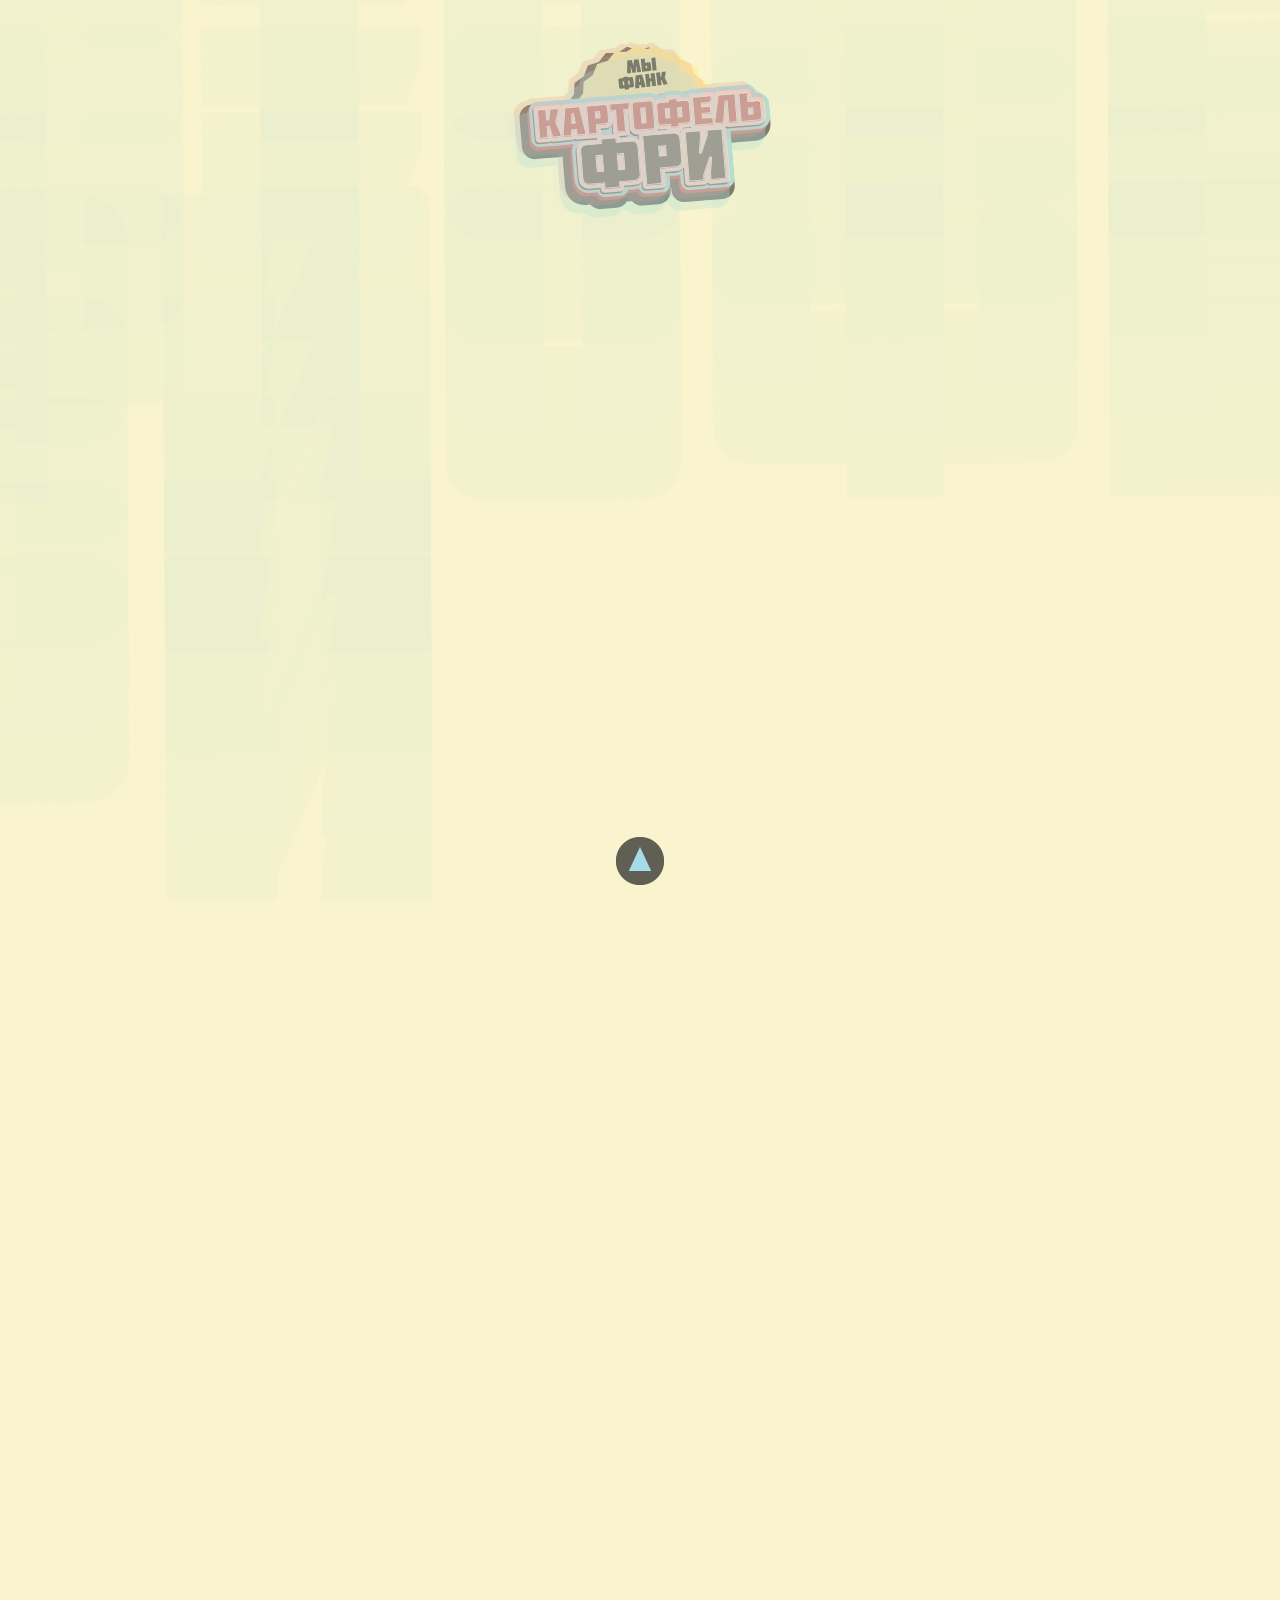
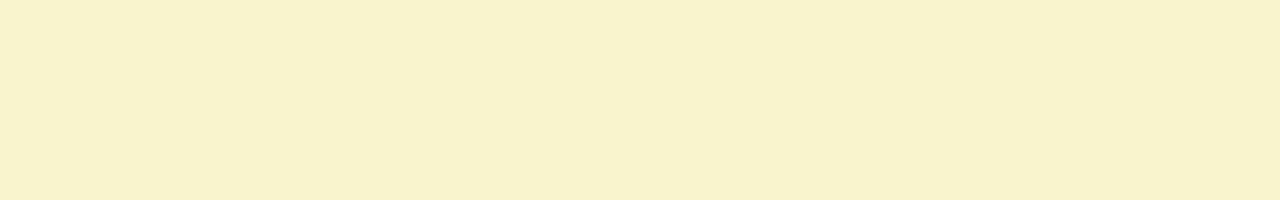
<file: index.html>
<!doctype html>
<html>
  <head>
    <meta charset="utf-8">
    <meta name="viewport" content="width=device-width,initial-scale=1.0">
    <meta http-equiv="X-UA-Compatible"content="ie=edge">
    <link rel="stylesheet" href="bootstrap.min.css">
    <link rel="stylesheet" href="style.css">


  </head>
  <body>
    <!--<nav>
      <div id="albumNav" class="sidenav">
        <a href="javascript:void(0)" class="closebtn" onclick="closeNav()">&times;</a>
        <a href="about.html">About</a>
        <a href="turnoffstory.html">Turn Off Story</a>
        <a href="middle.html">Middle</a>
      </div>

      <span onclick="openNav()"><img src="assets/menu-icon-24px-01.png"></span>
    </nav>-->


<!--SWIPE PAGES!**********************************************************************************************-->
  <div class="container-fluid no-padding" id="swipe-container">
    <div class="container-fluid no-padding" id="cover">
      <div class="row" id="cover-row">
        <div class="col">
            <img src="assets/FrenchFriesLogo.svg" id="logo" class="mx-auto d-block">
            <img src="assets/blueText.svg" id="bluetxt-cvr">


        </div>
      </div>

    </div>

    <div class="container-fluid no padding" id="middle">
      <div class="row" id="middle1row">
        <div class="col-8" id="mid1-1">
          <p id="thanks">
            French Fries would like to thank the people of Russia for taking us into their hearts and
            making the live shows unforgettable. We couldn’t do it without you, we hope you dig the
            album! Big thanks to Dom Casual for your wisdom behind the desk and Harry
            Kern for the artwork and photography. We would like to say a massive thank you to
            The Nasties, Hot Cross Buns, Funk Comrades and the Baltic Funk family who made the
            tour so special, we love you all, your albums are next! A big thanks to all the Russian
            radio stations who supported and continue to support us.
          </p>

          <p id="copyright">
            All compositions copyright 1978 Baltic Funk Music.
            All rights reserved. Produced by French Fries for Baltic Funk Music.
          </p>

          <p id="engineers">
            Engineers: Dom Casual and Marat Ivanov.
            Sleeve artwork/photography: Harry Kern.
          </p>

          <img id="logos" class="img-responsive" src="assets/logos-01.png"/>

          <img id="we-funk-txt1" src="assets/type1.svg" />
          <img id="we-funk-txt2" src="assets/type2.svg" />
          <img id="we-funk-txt3" src="assets/type3.svg" />
          <img id="we-funk-txt4" src="assets/type3.svg" />

        </div>
        <div class="col" id="mid1-2">
          <img id="mid-1-pic" class="img-responsive" src="assets/mid-1-photo-01.png"/>
        </div>
      </div>
    </div>

    <div class="container-fluid no padding" id="middle2">
      <div class="row" id="middle2row">
        <div class="col-sm-12" id="mid2-1">
          <img class="img-fluid" src="assets/yaroslav-blk-grdnt.png" id="yaroslav-grdnt" />
          <img class="img-fluid" src="assets/alexei-blk-grdnt.png" id="alexei-grdnt" />
          <img class="img-fluid" src="assets/marat-blk-grdt-01.png" id="marat-grdnt" />
          <img class="img-fluid" src="assets/background-texture-middle-01.svg" id="texture2" />
          <img class="img-fluid" src="assets/blue-gradient.svg" id="blue-grdnt" />
          <img class="img-fluid" src="assets/red-gradient.svg" id="red-grdnt" />
          <img class="img-fluid" src="assets/yellow-gradient.svg" id="yellow-grdnt" />

      <div id="column-1">
        <div id="strawberry">
          <p id="strawberry-title" class="title-style">
            Strawberry
          </p>

          <div id="strawberry-credits" class="credit-style">
            <p>(Fedorov/Ivanov)</p>
            <p>Drums: Yaroslav Fedorov</p>
            <p>Bass: Marat Ivanov</p>
            <p>Keys/Synth: Alexei Vasiliev/Marat Ivanov</p>
          </div>
        </div>

        <div id="this-time">
          <p id="this-time-title" class="title-style">
            This Time
          </p>

          <div id="this-time-credits" class="credit-style">
            <p>(Fedorov/Ivanov/Vasiliev)</p>
            <p>Drums: Yaroslav Fedorov</p>
            <p>Bass: Marat Ivanov</p>
            <p>Keys/Synth: Alexei Vasiliev</p>
          </div>
        </div>

        <div id="dont-ever">
          <p id="dont-ever-title" class="title-style">
            Don't Ever
          </p>

          <div id="dont-ever-credits" class="credit-style">
            <p>(Fedorov/Ivanov/Vasiliev)</p>
            <p>Drums: Yaroslav Fedorov</p>
            <p>Bass: Marat Ivanov</p>
            <p>Keys/Synth: Alexei Vasiliev</p>
          </div>
        </div>

      </div>

      <div id="column-2">

        <div id="creepin">
          <p id="creepin-title" class="title-style">
            Creepin'
          </p>

          <div id="creepin-credits" class="credit-style">
            <p>(Fedorov/Ivanov)</p>
            <p>Drums: Yaroslav Fedorov</p>
            <p>Percussion: Vadim Kuznetsov</p>
            <p>Bass: Marat Ivanov</p>
            <p>Keys: Marat Ivanov</p>
          </div>
        </div>

        <div id="queen-of-soul">
          <p id="queen-of-soul-title" class="title-style">
            Queen Of Soul
          </p>
          <div id="queen-of-soul-credits" class="credit-style">
            <p>(Fedorov/Ivanov/Vasiliev)</p>
            <p>Drums: Yaroslav Fedorov</p>
            <p>Bass: Marat Ivanov</p>
            <p>Keys/Synth: Alexei Vasiliev</p>
          </div>
        </div>

        <div id="set-for-stun">
          <p id="set-for-stun-title" class="title-style">
            Set For Stun
          </p>

          <div id="set-for-stun-credits" class="credit-style">
            <p>(Fedorov/Ivanov/Vasiliev)</p>
            <p>Drums: Yaroslav Fedorov</p>
            <p>Bass: Marat Ivanov</p>
            <p>Keys/Synth: Alexei Vasiliev</p>
          </div>
        </div>

      </div>



      <div id="column-3">
        <div id="stutter">
          <p id="stutter-title" class="title-style">
            Stutter
          </p>

          <div id="stutter-credits" class="credit-style">
            <p>(Ivanov)</p>
            <p>Drums: Yaroslav Fedorov</p>
            <p>Bass: Marat Ivanov</p>
            <p>Keys/Synth: Alexei Vasiliev</p>
          </div>
        </div>

        <div id="scuba">
          <p id="scuba-title" class="title-style">
            Scuba
          </p>

          <div id="scuba-credits" class="credit-style">
            <p>(Ivanov)</p>
            <p>Bass: Marat Ivanov</p>
            <p>Keys/Synth: Marat Ivanov</p>
          </div>
        </div>

      <div id="feel-real">
        <p id="feel-real-title" class="title-style">
          Feel Real
        </p>

        <div id="feel-real-credits" class="credit-style">
          <p>(Fedorov/Ivanov/Vasiliev)</p>
          <p>Drums: Yaroslav Fedorov</p>
          <p>Bass: Marat Ivanov</p>
          <p>Keys/Synth: Alexei Vasiliev</p>
          <p>Vocal: Irena Pasternak</p>
        </div>
      </div>


      </div>


        </div>


      </div>
    </div>

    <div class="container-fluid no padding" id="back">
      <div class="row" id="row-back">
        <div class="col">
          <img src="assets/backBandShot.png" id="band-back">
          <img src="assets/blueText.svg" id="bluetxt">
          <img src="assets/pinkText-01.svg" id="pinktext">
        </div>
        <div class="col" id="tracks-col-1">

            <p class="thick">1. Strawberry</p>
            <p class="thick">2. This Time</p>
            <p class="thick">3. Don't Ever</p>
            <p class="thick">4. Creepin'</p>
            <p class="thick">5. Queen Of Soul</p>
            <p class="thick">6. Set For Stun</p>
            <p class="thick">7. Stutter</p>
            <p class="thick">8. Scuba</p>
            <p class="thick">9. Feel Real</p>
        </div>
        <div class="col">
        </div>
      </div>
    </div>
  </div>


<!--AUDIO PLAYER!**********************************************************************************************-->
      <div class="container-fluid no-padding" id="audioplyr-cont">
        <div class="row">
          <div class="col">
            <img src="assets/audioplayer-btn-72.png" id="audio-btn">
            <!--<img src="assets/audioplayer-btn-72.png" id="audio-btn" class="mx-auto d-block">-->
            <div class="audio-player" id="player">
              <div class="controllers">
                  <img src="assets/back.svg" id="skip-back" width=50px onclick="previous()">
                  <img src="assets/play.svg" id="play-pause" width=80px onclick="playOrPauseSong(this)">
                  <img src="assets/forward.svg" id="skip-fwd"  width=50px onclick="next()">
                  <input id="songSlider" class="song-slider" type="range" min="0" step="1" onchange="seekSong()"></input>
                  </div>
                  <div>
                    <div id="currentTime" class="current-time">00:00</div>
                    <!--<div id="duration" class="duration">00:00</div>-->
                    <div id="songTitle" class="song-title">Song title here</div>
                  </div>
              </div>
            </div>
          </div>
        </div>

    <script src="main.js"></script>
    <script src="swipey.js"></script>
  </body>
  </html>
</file>
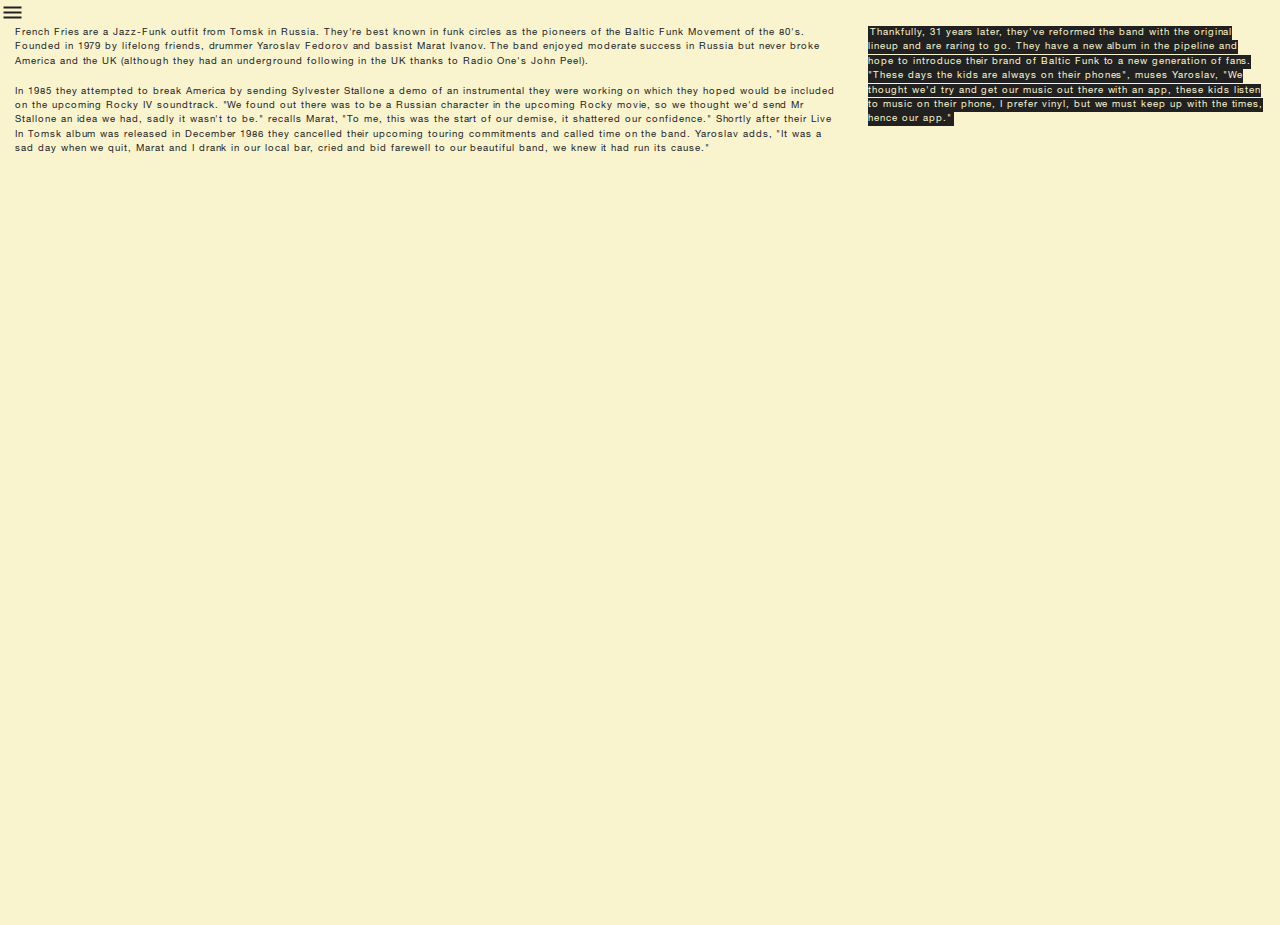
<file: about.html>
<!doctype html>
<html>
  <head>
    <meta charset="utf-8">
    <meta name="viewport" content="width=device-width,initial-scale=1.0">
    <meta http-equiv="X-UA-Compatible"content="ie=edge">
    <link rel="stylesheet" href="bootstrap.min.css">
    <link rel="stylesheet" href="style.css">


  </head>
  <body>
  <nav>
    <div id="albumNav" class="sidenav">
      <a href="javascript:void(0)" class="closebtn" onclick="closeNav()">&times;</a>
      <a href="index.html">Home</a>
      <a href="turnoffstory.html">Turn Off Story</a>
      <a href="middle.html">Middle</a>
    </div>

    <span onclick="openNav()"><img src="assets/menu-icon-24px-01.png"></span>
  </nav>

<div class="container-fluid">
  <div class="row">
    <div class="col-sm-12 col-md-8">

    <p>French Fries are a Jazz-Funk outfit from Tomsk in Russia. They're best known in funk circles as the pioneers of the Baltic Funk Movement of the 80's. Founded in 1979 by lifelong friends, drummer Yaroslav Fedorov and bassist Marat Ivanov. The band enjoyed moderate success in Russia but never broke America and the UK (although they had an underground following in the UK thanks to Radio One's John Peel).</p>

    <br>
    <p> In 1985 they attempted to break America by sending Sylvester Stallone a demo of an instrumental they were working on which they hoped would be included on the upcoming Rocky IV soundtrack. "We found out there was to be a Russian character in the upcoming Rocky movie, so we thought we'd send Mr Stallone an idea we had, sadly it wasn't to be." recalls Marat, "To me, this was the start of our demise, it shattered our confidence." Shortly after their Live In Tomsk album was released in December 1986 they cancelled their upcoming touring commitments and called time on the band. Yaroslav adds, "It was a sad day when we quit, Marat and I drank in our local bar, cried and bid farewell to our beautiful band, we knew it had run its cause."
    </p>
        </div>
    <div class="col-sm-12 col-md-4">
      <p> <mark>Thankfully, 31 years later, they've reformed the band with the original lineup and are raring to go. They have a new album in the pipeline and hope to introduce their brand of Baltic Funk to a new generation of fans. "These days the kids are always on their phones", muses Yaroslav, "We thought we'd try and get our music out there with an app, these kids listen to music on their phone, I prefer vinyl, but we must keep up with the times, hence our app."</mark></p>
      </div>
  </div>
</div>












  <script src="main.js"></script>
  </body>
  </html>
</file>
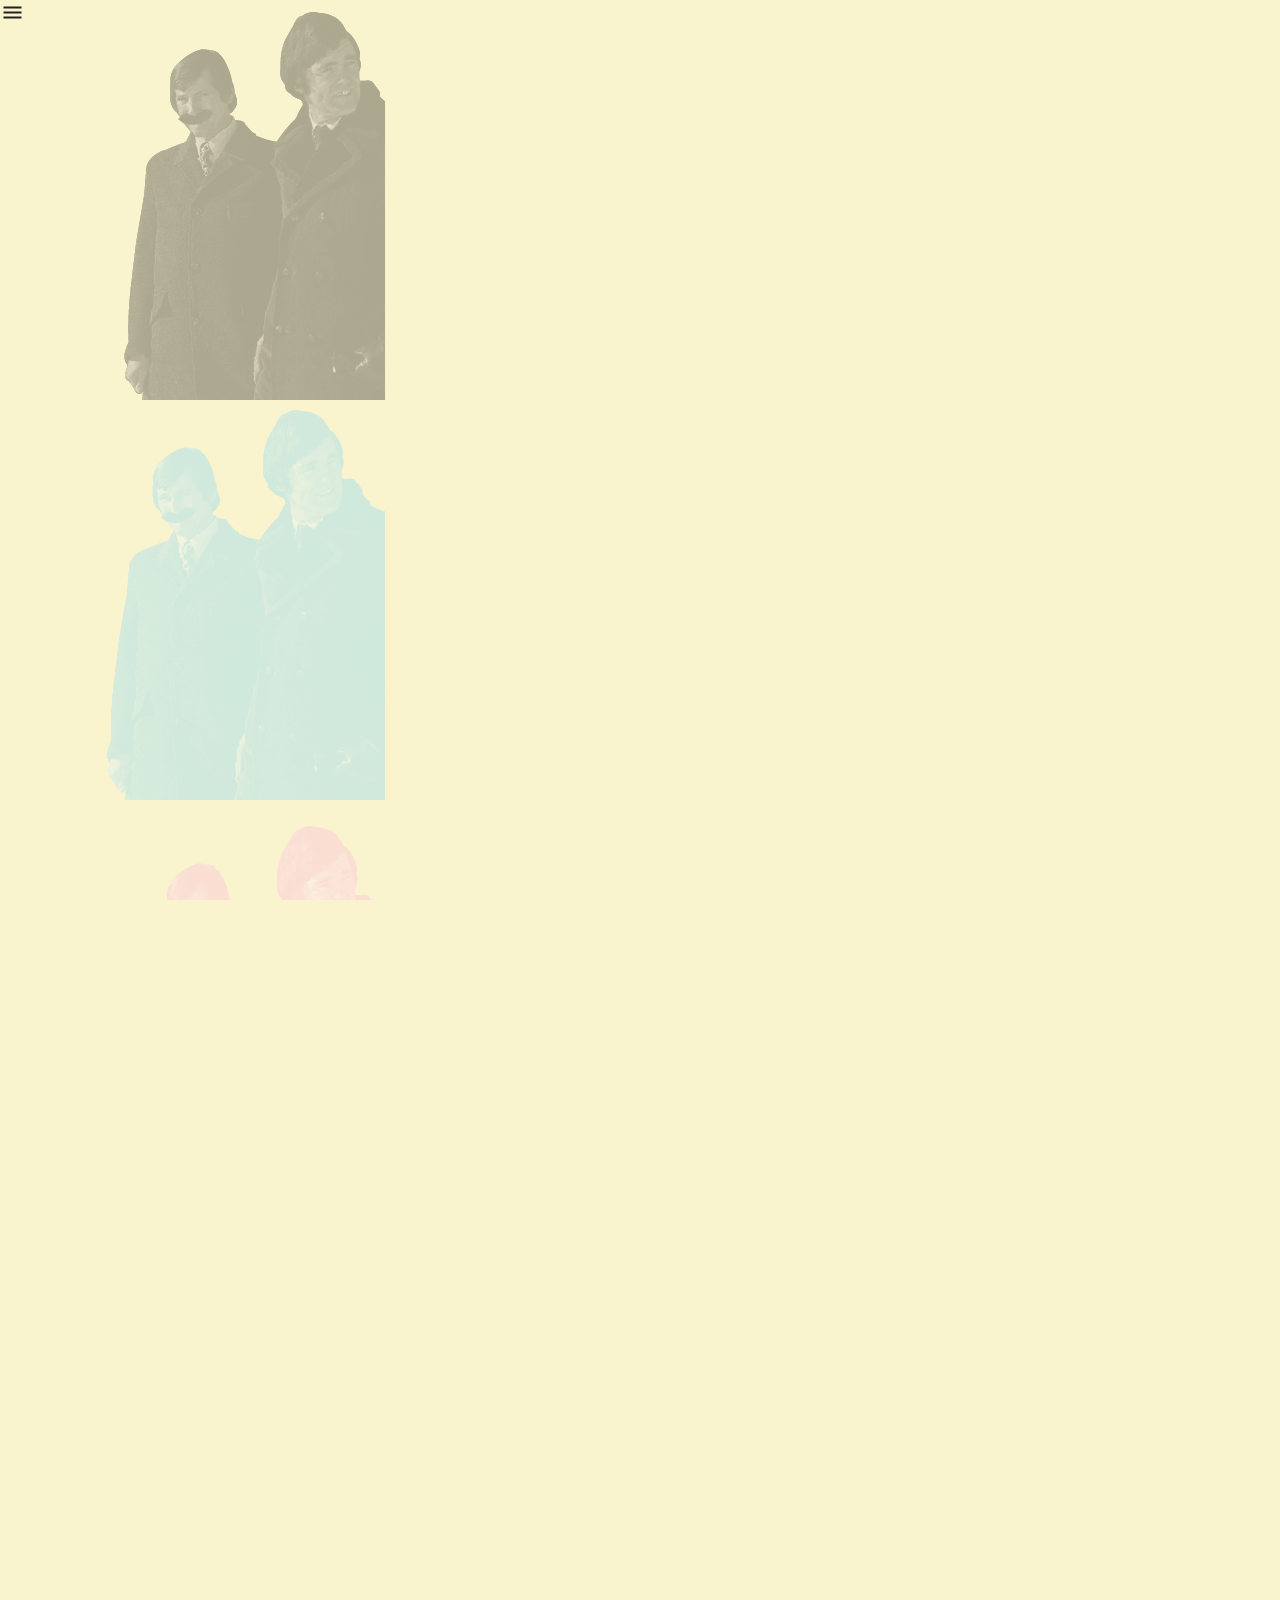
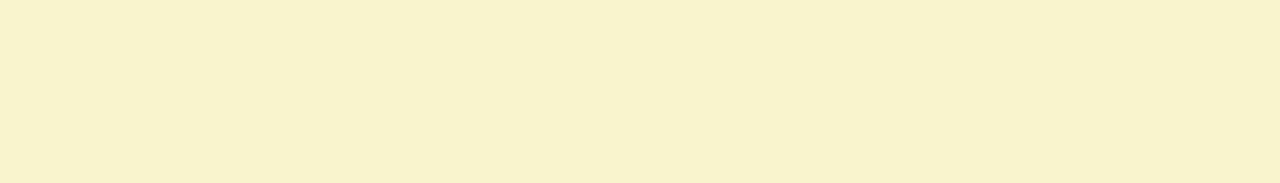
<file: middle.html>
<!doctype html>
<html>
  <head>
    <meta charset="utf-8">
    <meta name="viewport" content="width=device-width,initial-scale=1.0">
    <meta http-equiv="X-UA-Compatible"
    content="ie=edge">
    <link rel="stylesheet" href="bootstrap.min.css">
    <link rel="stylesheet" href="style.css">
    <script src="pinch-zoom.umd.js"></script>



  </head>
  <body>
    <nav>
      <div id="albumNav" class="sidenav">
        <a href="javascript:void(0)" class="closebtn" onclick="closeNav()">&times;</a>
        <a href="index.html">Home</a>
        <a href="about.html">About</a>
        <a href="turnoffstory.html">Turn Off Story</a>
      </div>

      <span onclick="openNav()"><img src="assets/menu-icon-24px-01.png" id="menu-icon"></span>
    </nav>

    <div class="container" id="gatefold">
      <div class="pinch-zoom">
        <div id="maratyaroslav"><img src="assets/maratyaroslav1.png" class="img-fluid" alt="responsive image"></div>
        <div id="maratyaroslavblue"><img src="assets/maratyaroslav1blue.png" class="img-fluid" alt="responsive image"></div>
        <div id="maratyaroslavpink"><img src="assets/maratyaroslav1pink.png" class="img-fluid" alt="responsive image"></div>
        <div id="wefunk-pink"><img src="assets/type2.svg" class="img-fluid" alt="responsive image"></div>
        <div id="wefunk-blue"><img src="assets/type3.svg" class="img-fluid" alt="responsive image"></div>
      </div>
    </div>


    <script src="main.js"></script>
</body>
</html>
</file>
<file: style.css>
html {
  height: 100%;
  width: 100%;
  overflow: hidden;
}

body {
  background-color: #f9f4cd;
  font-size: 0.6rem;
  letter-spacing: 0.1em;
  min-height: 100%;
  width: 100%;
  height: 100%;
  overflow: hidden;
  font-family: myFont;
}



p.thick {
  font-weight: bold;
  margin-top: 6px;
  margin-bottom: 2px;
  font-size: 0.8rem;
  letter-spacing: 0em;
}


p {
  margin-top: 1px;
  margin-bottom: 0px;
}

@font-face {
  font-family: myFont;
  src:url(assets/helveticaneue-lt-std-roman.otf);
}

/*sliders***************************************************************************************************/
input {
  width: 100%;
}
input[type=range] {
  -webkit-appearance: none;
  width: 100%;
  margin: -0.2px 0;
}
input[type=range]:focus {
  outline: none;
}
input[type=range]::-webkit-slider-runnable-track {
  width: 100%;
  height: 8.4px;
  cursor: pointer;
  box-shadow: 1px 1px 1px rgba(0, 0, 0, 0), 0px 0px 1px rgba(13, 13, 13, 0);
  background: #f9f4cd;
  border-radius: 0px;
  border: 0px solid rgba(1, 1, 1, 0.05);
}
input[type=range]::-webkit-slider-thumb {
  box-shadow: 0px 0px 0px rgba(0, 0, 0, 0), 0px 0px 0px rgba(13, 13, 13, 0);
  border: 0px solid rgba(0, 0, 0, 0);
  height: 8px;
  width: 10px;
  border-radius: 0px;
  background: #212121;
  cursor: pointer;
  -webkit-appearance: none;
  margin-top: 0.2px;
}
input[type=range]:focus::-webkit-slider-runnable-track {
  background: #fcf9e4;
}
input[type=range]::-moz-range-track {
  width: 100%;
  height: 8.4px;
  cursor: pointer;
  box-shadow: 1px 1px 1px rgba(0, 0, 0, 0), 0px 0px 1px rgba(13, 13, 13, 0);
  background: #f9f4cd;
  border-radius: 0px;
  border: 0px solid rgba(1, 1, 1, 0.05);
}
input[type=range]::-moz-range-thumb {
  box-shadow: 0px 0px 0px rgba(0, 0, 0, 0), 0px 0px 0px rgba(13, 13, 13, 0);
  border: 0px solid rgba(0, 0, 0, 0);
  height: 8px;
  width: 10px;
  border-radius: 0px;
  background: #212121;
  cursor: pointer;
}
input[type=range]::-ms-track {
  width: 100%;
  height: 8.4px;
  cursor: pointer;
  background: transparent;
  border-color: transparent;
  color: transparent;
}
input[type=range]::-ms-fill-lower {
  background: #f6efb6;
  border: 0px solid rgba(1, 1, 1, 0.05);
  border-radius: 0px;
  box-shadow: 1px 1px 1px rgba(0, 0, 0, 0), 0px 0px 1px rgba(13, 13, 13, 0);
}
input[type=range]::-ms-fill-upper {
  background: #f9f4cd;
  border: 0px solid rgba(1, 1, 1, 0.05);
  border-radius: 0px;
  box-shadow: 1px 1px 1px rgba(0, 0, 0, 0), 0px 0px 1px rgba(13, 13, 13, 0);
}
input[type=range]::-ms-thumb {
  box-shadow: 0px 0px 0px rgba(0, 0, 0, 0), 0px 0px 0px rgba(13, 13, 13, 0);
  border: 0px solid rgba(0, 0, 0, 0);
  width: 10px;
  border-radius: 0px;
  background: #212121;
  cursor: pointer;
  height: 8px;
}
input[type=range]:focus::-ms-fill-lower {
  background: #f9f4cd;
}
input[type=range]:focus::-ms-fill-upper {
  background: #fcf9e4;
}


.no-padding {
  padding-left: 0;
  padding-right: 0;
}

/*NAVIGATION*********************************************************************************************/
.sidenav {
  height: 100%;
  width: 0; /*change with js*/
  position: fixed;
  opacity: 0;/*change with js*/
  z-index: 1;
  top: 0;
  left: 0;
  background-color: #212121;
  overflow-x: hidden; /*disable horizontal scroll*/
  padding-top: 60px; /*content will be placed 60px from top*/
  transition: 0.5s;
}
#menu-icon {
  position:fixed;
}


/*MENU LINKS****************************************************************************************************/
.sidenav a {
  padding: 8px 8px 8px 32px;
  text-decoration: none;
  font-size: 14px;
  color: #84d2f6;
  display: block;
  transition: 0.3s;
}

.sidenav a:hover {
  color: #facdd2;
}

.sidenav .closebtn {
  position:absolute;
  top: 0;
  right: 25px;
  font-size: 36px;
  margin-left: 50px;
}

/*smaller screens less than 450px height*/
/*@media screen and (max-height: 450px) {
  .sidenav {padding-top: 15px;}
  .sidenav a {font-size: 18px;}
}*/



/*AUDIO PLAYER***********************************************************************************************/
#audioplyr-cont {
  position: relative;
  bottom:0;
  left: 0;
  right: 0;
  text-align: center;
  width: 100%;
  z-index: 2;
}

.audio-player {
  position: absolute;
  width: 100%;
  height: 0px; /*change with JS*/
  bottom: 0px;
  transition: 0.2s;
  background-color: #84d2f6;
  z-index: 0;
  opacity: 0.0;

}

.controllers {
  position:absolute;
  top: 30%;
  left: 49.5%;
  width:100%;
  -webkit-transform: translate(-50%, -50%);
  transform: translate(-50%, -50%);
  visibility:hidden;
  opacity: 1;
  z-index: 11;
}

#skip-back {
position: relative;
left: -10%;
/*-webkit-transform: translate(-50%, -50%);*/
}

/*#play-pause {
position: relative;
left: 50%;
-webkit-transform: translate(-50%, -50%);
}*/

#skip-fwd {
  position: relative;
  right: -10%;
  /*-webkit-transform: translate(-50%, -50%);*/
}

#songTitle {
  position:relative;
  bottom: -130px;
}

#currentTime {
  visibility:hidden;
}
#audio-btn {
  position: fixed;
  z-index: 3;
  bottom: 15px;
  opacity: 0.7;
  -webkit-transform: translate(-50%, 0);

}

@keyframes audio-btn-anim {
  0% {
    bottom: 15px;
    -webkit-transform: translate(-50%, 0);
  }

  100% {
    bottom: 225px;
    -webkit-transform: translate(-50%, 0) rotate(180deg);
  }
}

@keyframes audio-btn-anim-reverse {
  0% {
    bottom: 225px;
    -webkit-transform: translate(-50%, 0);
  }

  100% {
    bottom: 15px;
    /*-webkit-transform: rotate(180deg);*/
    -webkit-transform: translate(-50%, 0) rotate(0deg);
  }
}

.container-fluid {
  position: relative;
  height: 100%;
}

mark {
  background-color: #212121;
  color: #f9f4cd;
}

/*#swipe-container {
  position: relative;
  overflow-y: hidden;
}*/

#swipe-container {
  position: relative;
  overflow-y: hidden;
  scroll-snap-type: x mandatory;
  overflow-x: scroll;
  display: flex;
}


#cover {
  position: absolute;
  top:0;
  left:0;
  display: block;
  background-color: #f9f4cd;
  overflow: hidden;
  z-index: 1;
  opacity: 0.8;
  /*transition: transform .5s ease-out;*/
  -webkit-overflow-scrolling: touch;
  scroll-snap-align: start;
}
#cover-row {
  text-align: center;
}

#logo {
  display: inline-block;
  position: relative;
  top: -50px;
  z-index: 5;
  mix-blend-mode: darken;
}

#bluetxt-cvr {
  transform:scale(2);
  mix-blend-mode: darken;
  position: absolute;
  top: 20px;
  left: 0px;
  z-index: 1;
  opacity: 0.2;
}


/*MIDDLE1***************************************************************************************************************/


#middle {
  display: block;
  position: absolute;
  top:0;
  left: 100%;
  overflow: hidden;
  z-index: 1;
  opacity: 0.8;
  background-color: #facdd2;
  /*transition: transform .3s ease-out;*/
  -webkit-overflow-scrolling: touch;
  scroll-snap-align: start;
}

#middle1row {
  height: 100%;
}

/*#mid1-1 {
height: 100%;
position: absolute;
top: 100px;
left: 30px;
z-index: 1;
overflow: hidden;
}*/

#thanks {
  position: absolute;
  top: 90px;
  left: 50px;
  z-index: 6;
}

#mid-1-pic {
  position: absolute;
  bottom: 0px;
  right: 0px;
  opacity: 0.6;

}


#mid1-2 {
  height: 100%;
  max-width: 100%;
  z-index:1;
  overflow: hidden;
}

#we-funk-txt1 {
  position: absolute;
  top: 50px;
  left: 50px;
  transform: rotate(-90deg);
  opacity: 0.3;
  z-index: 2;
}

#we-funk-txt2 {
  position: absolute;
  top: 50px;
  left: -50px;
  opacity: 1;
  z-index: 1;
}


#we-funk-txt3 {
  position: absolute;
  top: 50px;
  left: 50px;
  opacity: 0.2;
  z-index: 2;
}

#we-funk-txt4 {
  position: absolute;
  top: 80px;
  left: 250px;
  opacity: 0.2;
  z-index: 2;
}

#copyright {
  position: absolute;
  top: 210px;
  left: 50px;
  z-index: 6;
  font-size: 0.5rem;
  letter-spacing: 0.1em;
}


#engineers {
  position: absolute;
  top: 250px;
  left: 50px;
  z-index: 6;
  font-size: 0.5rem;
  letter-spacing: 0.1em;
}


#logos {
  position: absolute;
  top: 280px;
  left: 46px;
  z-index: 6;
}



/*MIDDLE2***************************************************************************************************************/

.credit-style {
  font-size: 0.5rem;
  letter-spacing: 0.1em;
  color: #f9f4cd;
}

.title-style {
  font-size: 0.7rem;
  letter-spacing: 0.1em;
  color: #f9f4cd;
}

#column-1 {
  position: absolute;
  width: 120px;
  height: 250px;
  top: 60px;
  left: 80px;
}

#this-time {
  position: absolute;
  top: 90px;
}

#dont-ever {
  position: absolute;
  top: 170px;
}

#column-2 {
  position: absolute;
  width: 120px;
  height: 250px;
  top: 60px;
  left: 50%;
  transform: translate(-50%);
}

#queen-of-soul {
  position: absolute;
  top: 105px;
}

#set-for-stun {
  position: absolute;
  top: 190px;
}

#column-3 {
  position: absolute;
  width: 120px;
  height: 250px;
  top: 60px;
  right: 80px;
}

#scuba {
  position: absolute;
  top: 80px;
}

#feel-real {
  position: absolute;
  top: 150px;
}

#middle2 {
  display: block;
  position: absolute;
  top:0;
  left: 200%;
  background-color: #000000;
  overflow: hidden;
  z-index: 1;
  /*transition: transform .3s ease-out;*/
  -webkit-overflow-scrolling: touch;
  scroll-snap-align: start;
}

#mid2-1 {
overflow: hidden;
}


#middle2row {
  height: 100%;
}

#yaroslav-grdnt {
  z-index: 1;
}


#alexei-grdnt {
  z-index: 1;

}

#marat-grdnt {
  z-index: 1;

}


#texture2 {
  position: absolute;
  max-width: 100%;
  height:auto;
  top: 0px;
  left: 0px;
  mix-blend-mode: overlay;
  opacity: 0.3;
  transform:scale(3);
  z-index: 4;
}

#blue-grdnt {
  position: absolute;
  top: 0px;
  left: 0px;
  max-width: 100%;
  height:auto;
  opacity: 0.5;
  transform:scale(1);
  z-index: 6;
  animation: blue-grdnt-anim 30s linear infinite;
}

@keyframes blue-grdnt-anim {
  0% {
    transform:scale(1);
    opacity: 0.5;
  }
  50% {
    transform: scale(3);
    opacity: 0.7;
  }
  100% {
    transform: scale(1);
    opacity: 0.5;
  }
}

#red-grdnt {
  position: absolute;
  top: -50px;
  left: -20px;
  opacity: 0.3;
  transform:scale(2);
  z-index: 5;
  animation: red-grdnt-anim 20s linear infinite;
}

@keyframes red-grdnt-anim {
  0% {
    transform:scale(2);
    opacity: 0.5;
    top: -50px;
    left: -20px;
  }
  50% {
    transform: scale(3);
    opacity: 0.7;
    top: -30px;
    left: 0px;
  }
  100% {
    transform: scale(2);
    opacity: 0.5;
    top: -50px;
    left: -20px;
  }
}

#yellow-grdnt {
  position: absolute;
  top: -50px;
  left: -50px;
  opacity: 0.3;
  transform:scale(1);
  z-index: 5;
  animation: yellow-grdnt-anim 40s linear infinite;
}

@keyframes yellow-grdnt-anim {
  0% {
    transform:scale(1);
    opacity: 0.5;
    top: -50px;
    left: -50px;
  }
  50% {
    transform: scale(2);
    opacity: 0.3;
    top: 100px;
    left: 0px;
  }
  100% {
    transform: scale(1);
    opacity: 0.5;
    top: -50px;
    left: -50px;
  }
}




/*BACK******************************************************************************************************************/


#back {
  display: block;
  position: absolute;
  top:0;
  left: 300%;
  background-color: #f9f4cd;
  overflow: hidden;
  z-index: 1;
  opacity: 0.8;
  /*transition: transform .3s ease-out;*/
  -webkit-overflow-scrolling: touch;
  scroll-snap-align: start;
}

#tracks-col-1 {
  position:absolute;
  top: 40px;
  font-family: myFont;
  display: inline-block;
  z-index: 2;
}

#bluetxt {
  position: absolute;
  top: 20px;
  z-index: 1;
  opacity: 0.5;
  transform: scale(3);
  mix-blend-mode: darken;
}

#pinktext {
  position:absolute;
  top: 20px;
  left: 200px;
  z-index: 1;
  mix-blend-mode: darken;
  transform: scale(3);
}

#band-back {
  position: absolute;
  bottom: -80px;
  left: -20px;
  z-index: 3;
}

#row-back {
  height: 100%;
  text-align:center;
}


@media only screen and (max-width: 812px) {
  #maratyaroslav {width: 33.3%;}
  #maratyaroslavblue {width: 33.3%;}
  #maratyaroslavpink {width: 33.3%;}
  #wefunk-type {width: 50%;}
}
</file>
